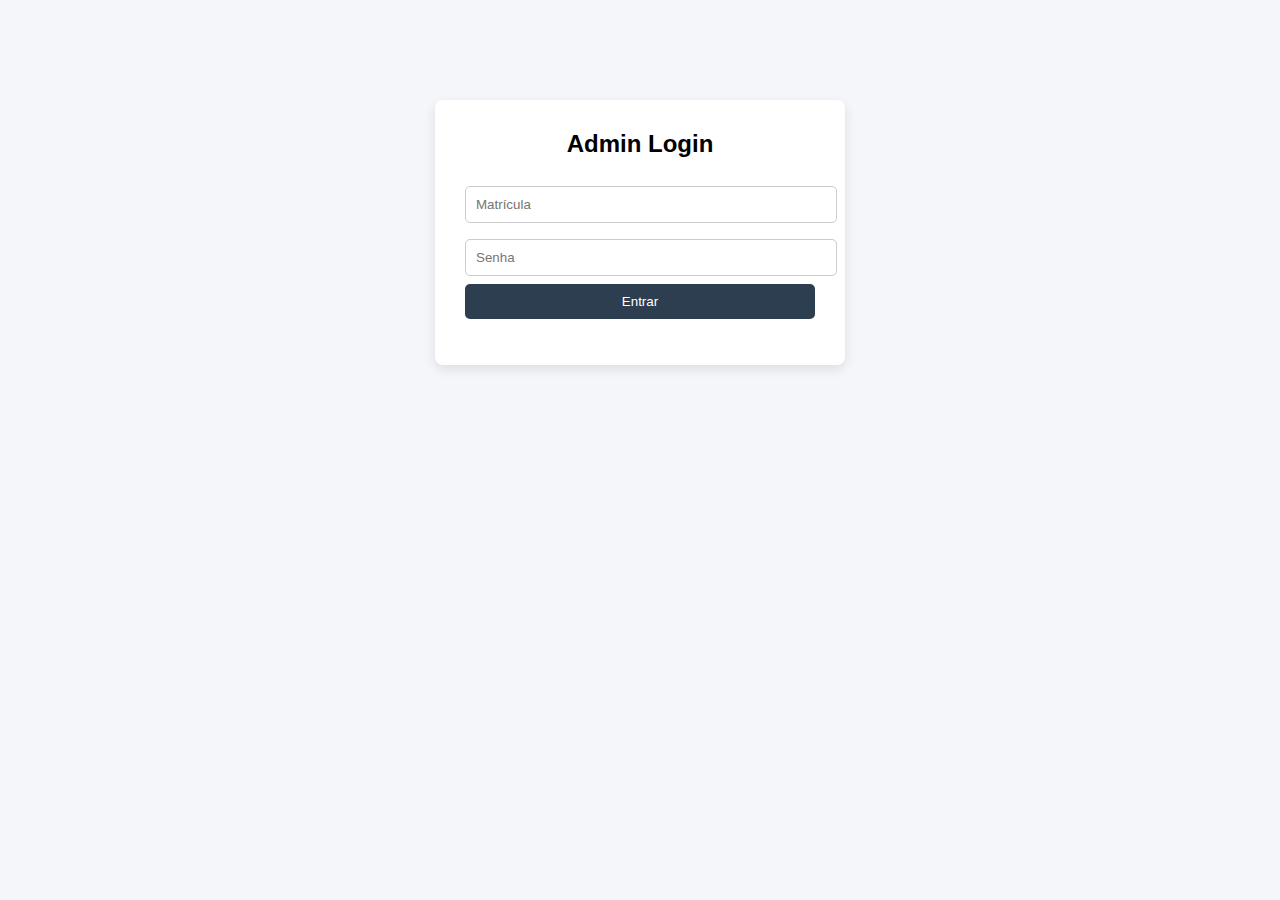
<file: admin.html>
<!DOCTYPE html>
<html>
<head>
  <base target="_top">
  <meta charset="UTF-8">
  <title>Painel Administrativo</title>
  <style>
    body {
      font-family: Arial, sans-serif;
      background: #f4f6f9;
      margin: 0;
    }

    .login-box, .dashboard {
      width: 350px;
      margin: 100px auto;
      background: #ffffff;
      padding: 30px;
      border-radius: 8px;
      box-shadow: 0 4px 12px rgba(0,0,0,0.1);
    }

    h2 {
      margin-top: 0;
      text-align: center;
    }

    input {
      width: 100%;
      padding: 10px;
      margin: 8px 0;
      border: 1px solid #ccc;
      border-radius: 5px;
    }

    button {
      width: 100%;
      padding: 10px;
      background: #2c3e50;
      color: white;
      border: none;
      border-radius: 5px;
      cursor: pointer;
    }

    button:hover {
      background: #34495e;
    }

    .hidden {
      display: none;
    }

    .menu {
      text-align: center;
      margin-top: 20px;
    }

    .card {
      background: #ecf0f1;
      padding: 15px;
      border-radius: 6px;
      margin: 10px 0;
    }
  </style>
</head>
<body>

<div class="login-box" id="loginBox">
  <h2>Admin Login</h2>
  <input type="text" id="matricula" placeholder="Matrícula">
  <input type="password" id="senha" placeholder="Senha">
  <button onclick="login()">Entrar</button>
  <p id="erro" style="color:red;text-align:center;"></p>
</div>

<div class="dashboard hidden" id="dashboard">
  <h2>Dashboard</h2>
  <div id="boasVindas"></div>

  <div class="menu">
    <button onclick="listarFuncionarios()">Listar Funcionários</button>
    <button onclick="logout()">Logout</button>
  </div>

  <div id="conteudo"></div>
</div>

<script>

const API_URL = "COLE_AQUI_SEU_LINK_DO_EXEC";

function login() {
  const matricula = document.getElementById("matricula").value;
  const senha = document.getElementById("senha").value;

  fetch(`${API_URL}?action=adminlogin&matricula=${matricula}&senha=${senha}`)
    .then(res => res.json())
    .then(data => {

      if (data.autorizado) {
        localStorage.setItem("adminToken", data.token);
        localStorage.setItem("adminNome", data.nome);
        abrirDashboard();
      } else {
        document.getElementById("erro").innerText = "Login inválido";
      }

    });
}

function abrirDashboard() {
  document.getElementById("loginBox").classList.add("hidden");
  document.getElementById("dashboard").classList.remove("hidden");

  const nome = localStorage.getItem("adminNome");
  document.getElementById("boasVindas").innerHTML =
    `<div class="card">Bem-vindo, <strong>${nome}</strong></div>`;
}

function listarFuncionarios() {
  fetch(`${API_URL}?action=lista`)
    .then(res => res.json())
    .then(data => {
      let html = "<div class='card'><strong>Funcionários:</strong><br><br>";
      data.forEach(f => {
        html += `${f.nome} - ${f.matricula}<br>`;
      });
      html += "</div>";

      document.getElementById("conteudo").innerHTML = html;
    });
}

function logout() {
  localStorage.clear();
  location.reload();
}

</script>

</body>
</html>
</file>
